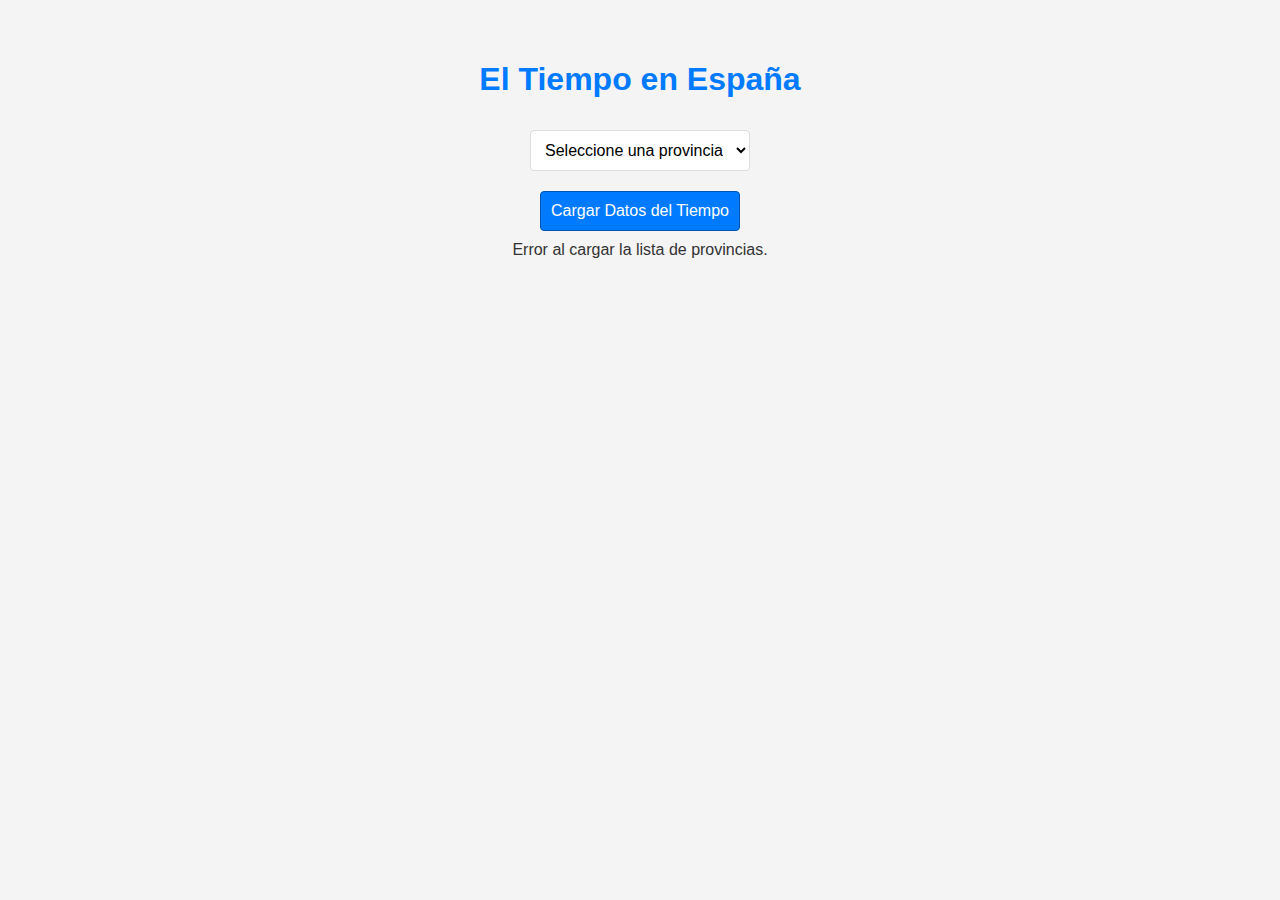
<file: HITO_LM/HITO1 FINAL LM 3ºTRIM/API/INDEX.html>
<!DOCTYPE html>
<html lang="es">
<head>
    <meta charset="UTF-8">
    <meta name="viewport" content="width=device-width, initial-scale=1.0">
    <title>El Tiempo en España</title>
    <link rel="stylesheet" href="styles.css">
</head>
<body>
    <h1>El Tiempo en España</h1>
    <select id="provinceSelector">
        <option value="">Seleccione una provincia</option>
    </select>
    <button id="fetchData">Cargar Datos del Tiempo</button>
    <div id="weatherContainer"></div>

    <script src="script.js"></script>
</body>
</html>
</file>
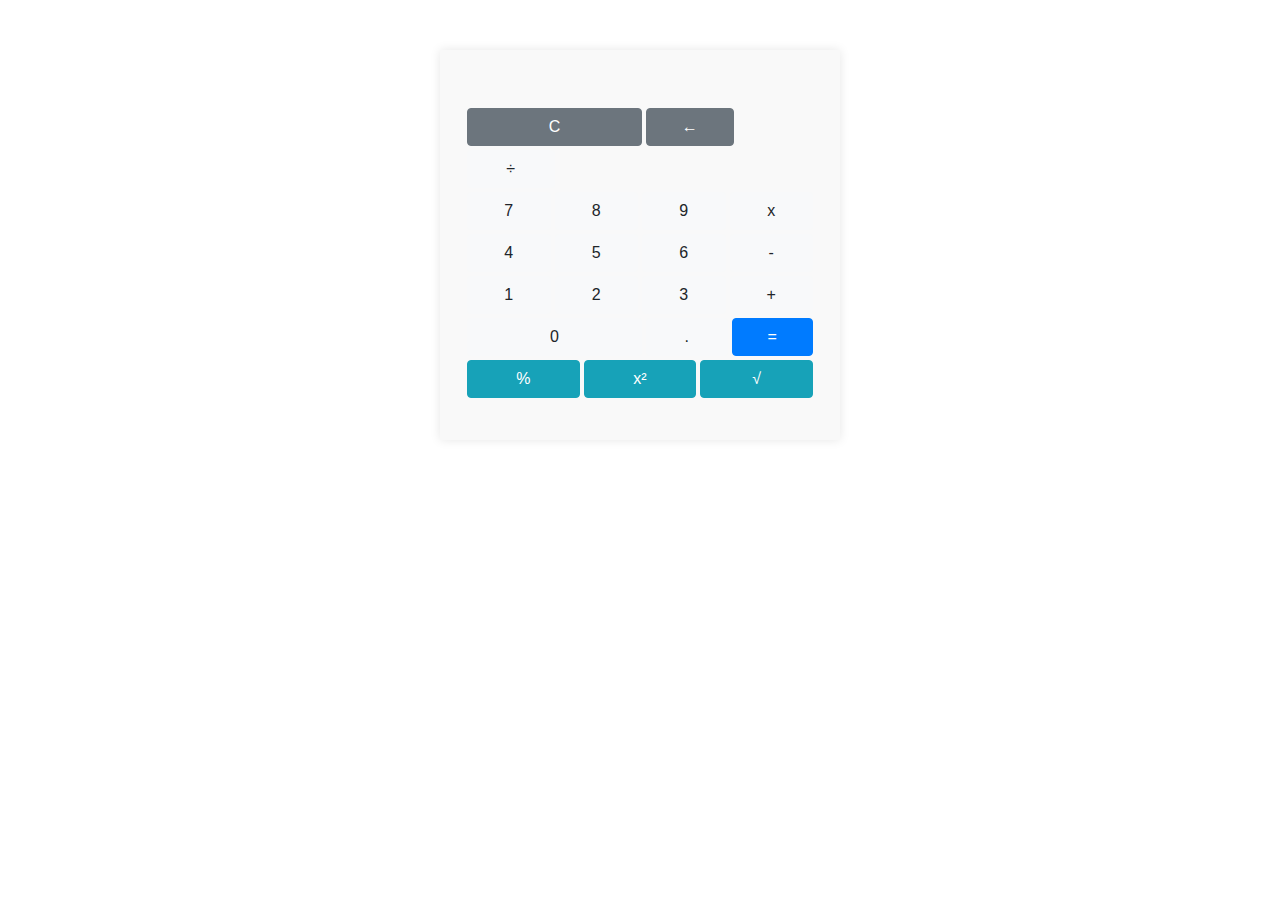
<file: HITO_LM/HITO1 FINAL LM 3ºTRIM/Calculadora/index.html>
<!DOCTYPE html>
<html lang="en">
<head>
    <meta charset="UTF-8">
    <meta name="viewport" content="width=device-width, initial-scale=1.0">
    <title>Calculadora</title>
    <link href="https://fonts.googleapis.com/css2?family=Fraunces&display=swap" rel="stylesheet">
    <link href="https://stackpath.bootstrapcdn.com/bootstrap/4.3.1/css/bootstrap.min.css" rel="stylesheet">
    <link href="index.css" rel="stylesheet" />
    <script src="Display.js" type="text/javascript"></script>
    <script src="Calculadora.js" type="text/javascript"></script>
    <script src="index.js" type="text/javascript" defer></script>
</head>
<body>
    <div class="container">
        <div class="calculadora">
            <div class="display mb-3">
                <div id="valor-anterior" class="text-right font-weight-light text-secondary"></div>
                <div id="valor-actual" class="text-right font-weight-bold h4"></div>
            </div>
            <div class="row">
                <button class="btn btn-secondary col-6" onclick="display.borrarTodo()">C</button>
                <button class="btn btn-secondary col-3" onclick="display.borrar()">&larr;</button>
                <button class="btn btn-light col-3 operador" value="dividir">÷</button>
            </div>
            <div class="row">
                <button class="btn btn-light col numero">7</button>
                <button class="btn btn-light col numero">8</button>
                <button class="btn btn-light col numero">9</button>
                <button class="btn btn-light col operador" value="multiplicar">x</button>
            </div>
            <div class="row">
                <button class="btn btn-light col numero">4</button>
                <button class="btn btn-light col numero">5</button>
                <button class="btn btn-light col numero">6</button>
                <button class="btn btn-light col operador" value="restar">-</button>
            </div>
            <div class="row">
                <button class="btn btn-light col numero">1</button>
                <button class="btn btn-light col numero">2</button>
                <button class="btn btn-light col numero">3</button>
                <button class="btn btn-light col operador" value="sumar">+</button>
            </div>
            <div class="row">
                <button class="btn btn-light col-6 numero">0</button>
                <button class="btn btn-light col numero">.</button>
                <button class="btn btn-primary col operador" value="igual">=</button>
            </div>
            <div class="row">
                <button class="btn btn-info col operador" value="porcentaje">%</button>
                <button class="btn btn-info col operador" value="cuadrado">x²</button>
                <button class="btn btn-info col operador" value="raizCuadrada">√</button>
            </div>
        </div>
    </div>
</body>
</html>
</file>
<file: HITO_LM/HITO1 FINAL LM 3ºTRIM/API/styles.css>
body {
    font-family: 'Arial', sans-serif;
    background-color: #f4f4f4;
    color: #333;
    margin: 0;
    padding: 40px;
    display: flex;
    flex-direction: column;
    align-items: center;
}

h1 {
    color: #007BFF;
}

select, button {
    padding: 10px;
    margin: 10px 0;
    font-size: 16px;
    border: 1px solid #ddd;
    border-radius: 4px;
    background-color: #fff;
    cursor: pointer;
}

button {
    background-color: #007BFF;
    color: #fff;
    border-color: #0056b3;
}

button:hover {
    background-color: #0056b3;
}

.weather-report {
    width: 80%;
    max-width: 600px;
    background-color: #fff;
    padding: 20px;
    margin-top: 20px;
    border: 1px solid #ddd;
    border-radius: 4px;
    box-shadow: 0 2px 4px rgba(0,0,0,0.1);
}

.weather-report strong {
    color: #007BFF;
}

#weatherContainer {
    width: 100%;
    display: flex;
    flex-direction: column;
    align-items: center;
}
</file>
<file: HITO_LM/HITO1 FINAL LM 3ºTRIM/Calculadora/index.css>
.container {
    max-width: 400px;
    margin: 50px auto;
    padding: 20px;
    box-shadow: 0 0 10px rgba(0, 0, 0, 0.1);
    background-color: #f9f9f9;
}

.calculadora {
    padding: 20px;
}

.display {
    margin-bottom: 20px;
}

.button-row {
    margin-bottom: 10px;
}

.btn {
    margin: 2px;
}
</file>
